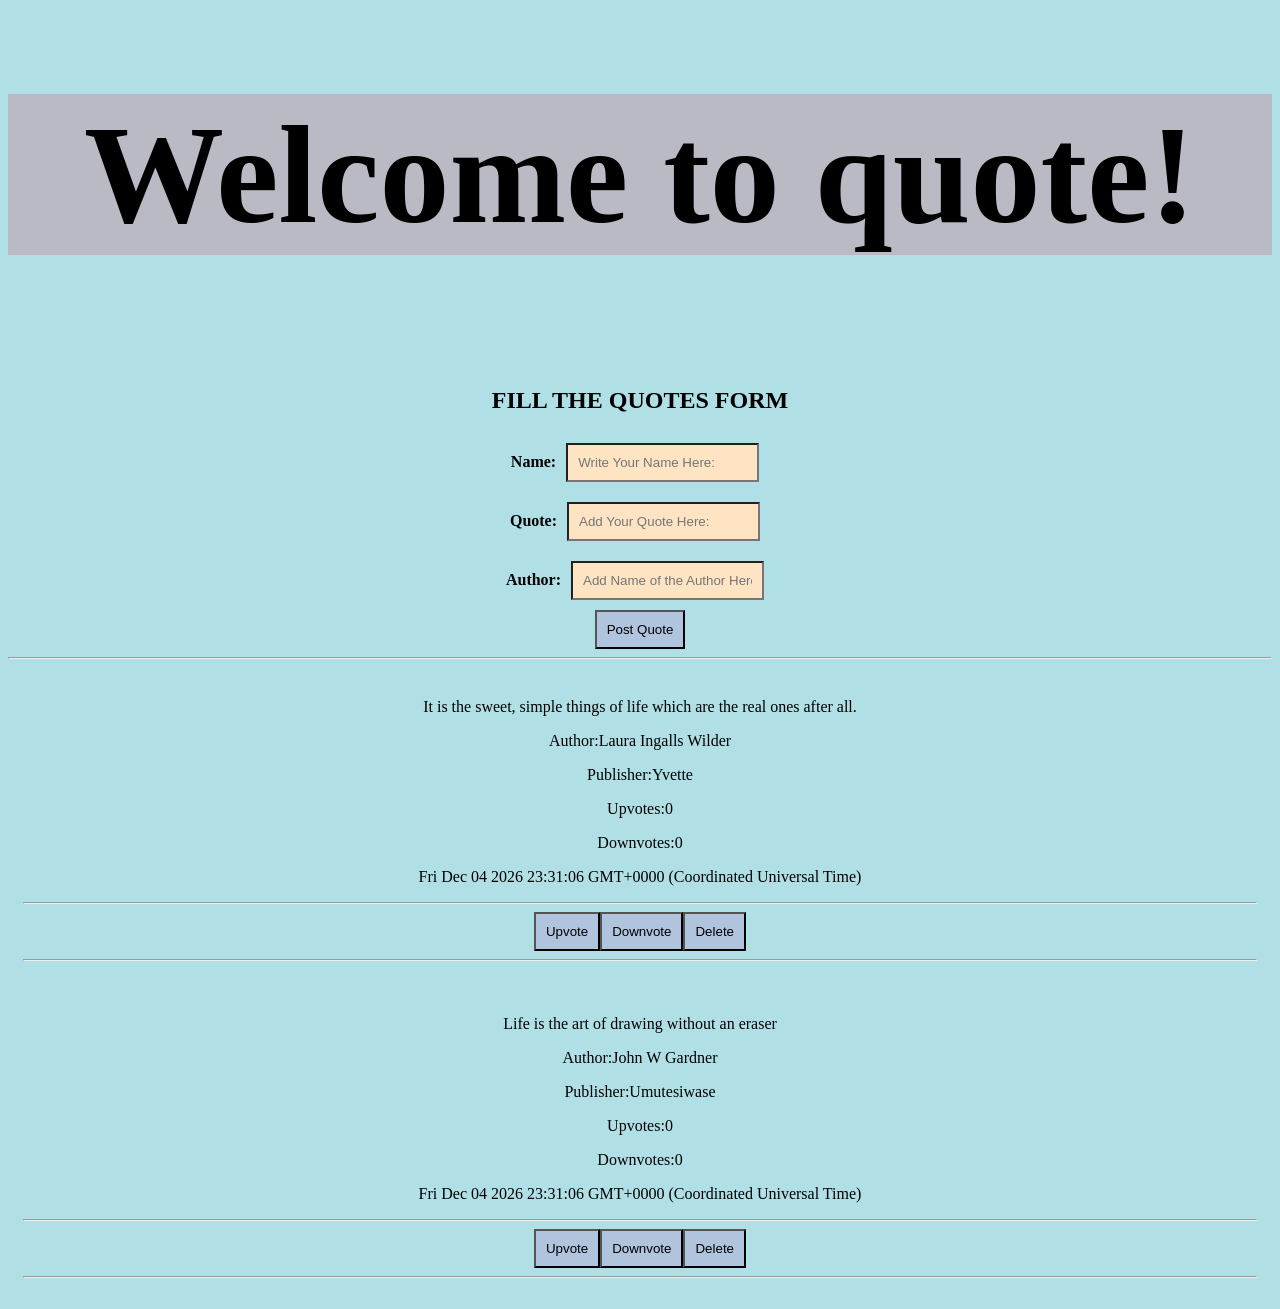
<file: index.html>
<!doctype html>
<html lang="en">
<head>
  <meta charset="utf-8">
<base href="https://umutesiwaseyvette.github.io/Quote/">  <title>Quote</title>
<link rel="stylesheet" href="styles.31ddaa3efadc4285dfa5.css"></head>
<body>
 <app-root></app-root>
<script type="text/javascript" src="runtime.b57bf819d5bdce77f1c7.js"></script><script type="text/javascript" src="polyfills.f5ce8ecea387adbb1689.js"></script><script type="text/javascript" src="main.5c6372ff0270d156dbd8.js"></script></body>
</html>
</file>
<file: styles.31ddaa3efadc4285dfa5.css>
button{background-color:#b0c4de;padding:10px}input{background-color:bisque;padding:10px;margin:10px}.container,.jumbotron{text-align:center}body{background-color:#b0e0e6}
</file>
